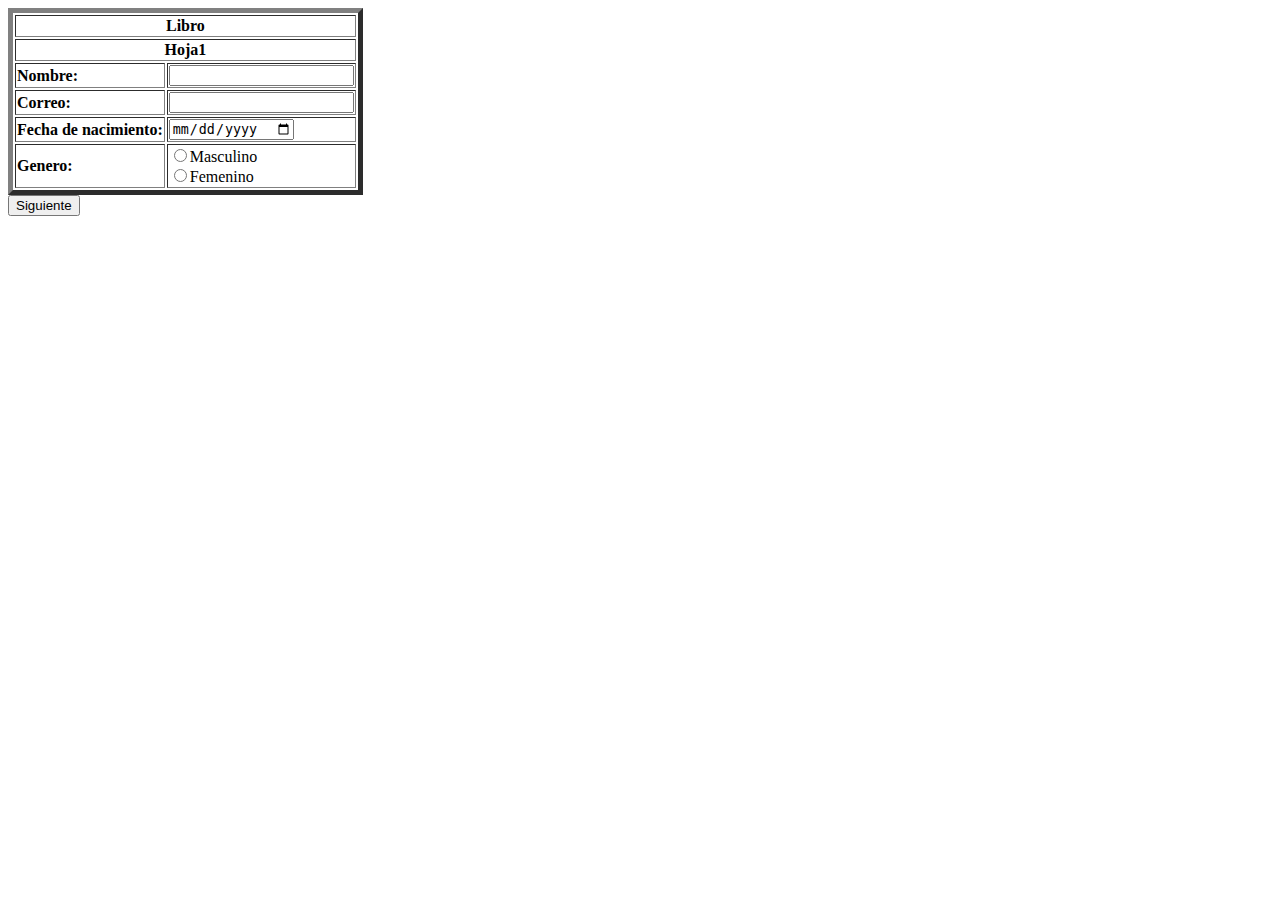
<file: Encuesta de opinion/html/index.html>
<!DOCTYPE html>
<html lang="en">
<head>
    <meta charset="UTF-8">
    <meta name="viewport" content="width=device-width, initial-scale=1.0">
    <title>Document</title>
    <link rel="stylesheet" href="../css/style.css">
</head>
<body>
    <div id="personales">
        <table border="5px">
            <thead>
                <tr>
                    <th colspan="2"><center>Libro</center></th>
                </tr>
                <tr>
                    <th colspan="2"><center>Hoja1</center></th>
                </tr>
            </thead>

            <tbody>
                <tr>
                    <td><label for="nombre"><b>Nombre:</b></label></td>
                    <td><input type="text" id="nombre"></td>
                </tr>
                <tr>    
                    <td><label for="correo"><b>Correo:</b></label></td>
                    <td><input type="email" id="correo"></td>
                </tr>
                <tr>    
                    <td><label for="nacimiento"><b>Fecha de nacimiento: </b></label></td>
                    <td><input type="date" id="nacimiento"></td>
                </tr>
                <tr>    
                    <td><label for="genero"><b>Genero: </b></label></td>
                    <td>
                        <input type="radio" name="genero" id="masculino" value="Masculino">Masculino<br>
                        <input type="radio" name="genero" id="femenino" value="Femenino">Femenino<br>    
                    </td>
                </tr>
            </tbody>
        </table>
        <input id="siguiente" type="button" value="Siguiente">
    </div>

    <div id="interes" class="desaparecer">
        <table border="5px">
            <thead>
                <tr>
                    <th colspan="2"><center>Hoja2</center></th>
                </tr>
            </thead>

            <tbody>
                <tr>
                    <td><label for="temas"><b>Temas que me interesan: </b></label></td>
                    <td>
                        <input type="checkbox" name="temas" id="check1" value="Bases de datos"/> Bases de datos <br>
                        <input type="checkbox" name="temas" id="check2" value="Lenguajes de programación"/> Lenguajes de prorgamación <br>
                        <input type="checkbox" name="temas" id="check3" value="Office"/> Office <br>
                        <input type="checkbox" name="temas" id="check4" value="ITSM"/> ITSML <br>
                        <input type="checkbox" name="temas" id="check5" value="Cómputo móvil"/> Cómputo móvil <br>
                    </td>
                </tr>

                <tr>
                    <td><label for="horario"><b>Horario que prefiero:</b></label></td>
                    <td>
                        <select id="horario">
                            <option value="" selected>Escoge una opcion...</option>
                            <option value="Horario 1">Horario 1</option>
                            <option value="Horario 2">Horario 2</option>
                            <option value="Horario 3">Horario 3</option>
                        </select>
                    </td>
                </tr>

                <tr>
                    <td><label for=""><b>¿Por qué medio te gustaría saber de nosotros?</b></label></td>
                    <td>
                        <input type="checkbox" name="medios" id="checkCorreo" value="Correo"> Correo <br>
                        <input type="checkbox" name="medios" id="checkFb" value="Facebook"> Facebook <br>
                        <input type="checkbox" name="medios" id="checkTel" value="Teléfono"> Teléfono <br>
                        <input type="checkbox" name="medios" id="checkX" value="Twitter"> Twitter <br>
                    </td>
                </tr>
            </tbody>
        </table>
        <input id="atras" type="button" value="Atras">
        <input id="siguiente2" type="button" value="Siguiente">
    </div>

    <div id="opinion" class="desaparecer">
        <table border="5px">    
            <thead>
                <th colspan="2"><center>Hoja3</center></th>
            </thead>

            <tbody>
                <tr>
                    <td colspan="2"><input type="checkbox" id="asistido">¿Ha asistido a cursos de Aprenda alguna vez?</td>
                </tr>

                <tr>
                    <td><label for="nCursos"><b>¿A cuántos cursos ha asistido en los últimos 2 años?</b></label></td>
                    <td><input type="number" id="nCursos"></td>
                </tr>

                <tr>
                    <td><label for="comentario"><b>Regálanos algún comentario del curso:</b></label></td>
                </tr>

                <tr>
                    <td><textarea id="comentario" cols="30" rows="10"></textarea></td>
                </tr>

                <tr>
                    <td><label for="experiencia"><b>¿Cómo calificarias tu experiencia?</b></label></td>
                    <td>
                        <select id="experiencia">
                            <option value="" selected>Escoge una opción...</option>
                            <option value="Excelente">Excelente</option>
                            <option value="Más o menos">Más o menos</option>
                            <option value="Mal">Mal</option>
                        </select>
                    </td>
                </tr>
            </tbody>
        </table>
        <input type="button" id="atras2" value="Atras">
        <input type="button" id="enviar" value="Enviar formulario">
    </div>

    <div id="datos" class="desaparecer">
        <h1>Datos:</h1>
        <p id="info"></p>
    </div>
</body>

<script src="../js/boton.js"></script>
</html>
</file>
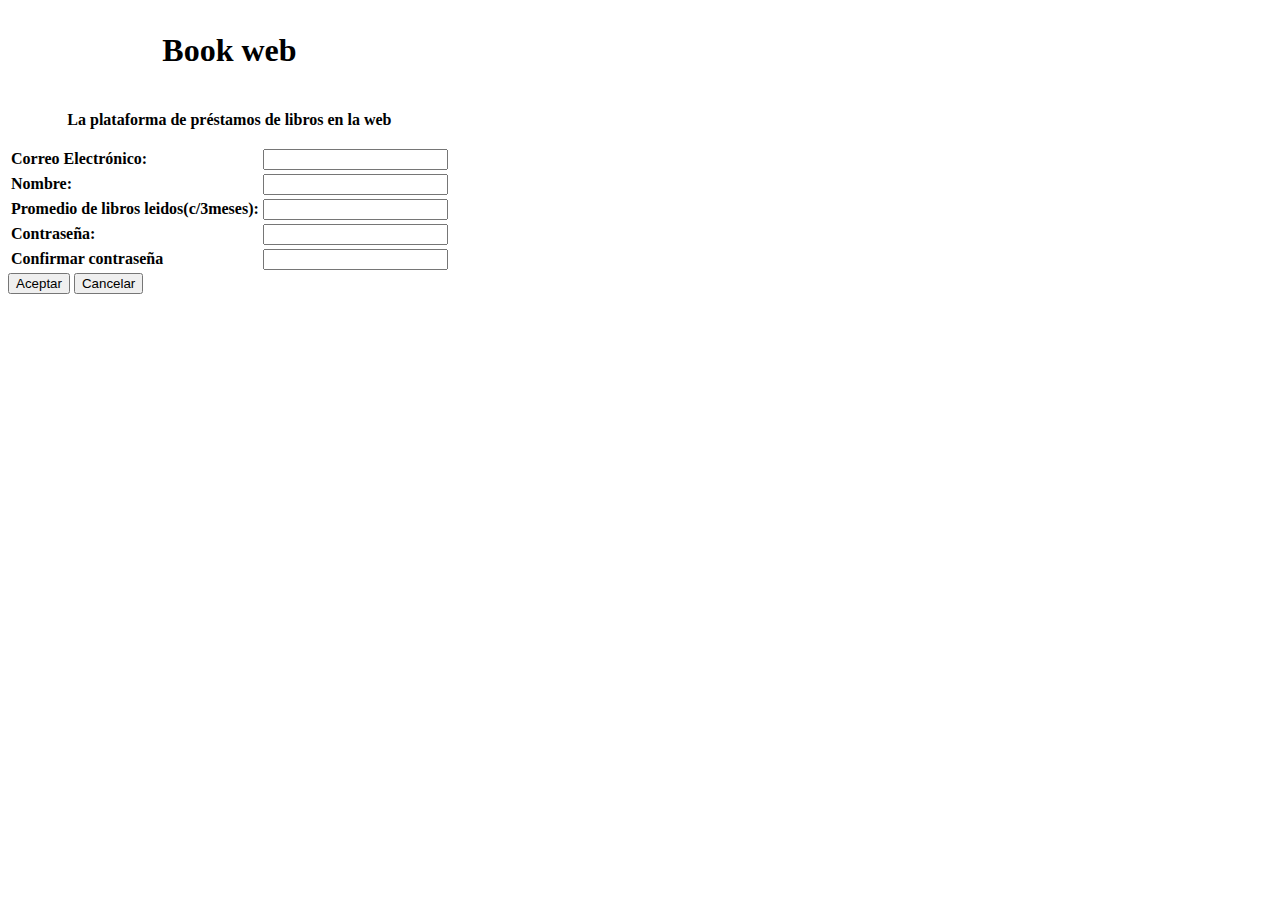
<file: Validacion de datos/html/index.html>
<!DOCTYPE html>
<html lang="en">
<head>
    <meta charset="UTF-8">
    <meta name="viewport" content="width=device-width, initial-scale=1.0">
    <title>Validaciones</title>
</head>
<body>
    <table>
        <thead>
            <tr>
                <th colspan="2"><h1>Book web</h1></th>
            </tr>
            <tr>
                <th colspan="2"><p>La plataforma de préstamos de libros en la web</p></th>
            </tr>
        </thead>

        <tbody>
            <tr>
                <td><label for="correo"><b>Correo Electrónico: </b></label></td>
                <td><input type="email" name="correo" id="correo" required></td>
            </tr>

            <tr>
                <td><label for="nombre"><b>Nombre:</b></label></td>
                <td><input type="text" name="nombre" id="nombre" required></td>
            </tr>

            <tr>
                <td><label for="libros"><b>Promedio de libros leidos(c/3meses):</b></label></td>
                <td><input type="number" name="" id="" required></td>
            </tr>
            
            <tr>
                <td><label for="contrasena"><b>Contraseña: </b></label></td>
                <td><input type="password" name="" id="contrasena" required></td>
            </tr>
            
            <tr>
                <td><label for="ccontrasena"><b>Confirmar contraseña</b></label></td>
                <td><input type="password" name="" id="ccontrasena" required></td>
            </tr>
        </tbody>
    </table>

    <input type="submit" value="Aceptar">
    <input type="button" value="Cancelar">
</body>
</html>
</file>
<file: Encuesta de opinion/css/style.css>
.desaparecer{
    display: none !important;
}
</file>
